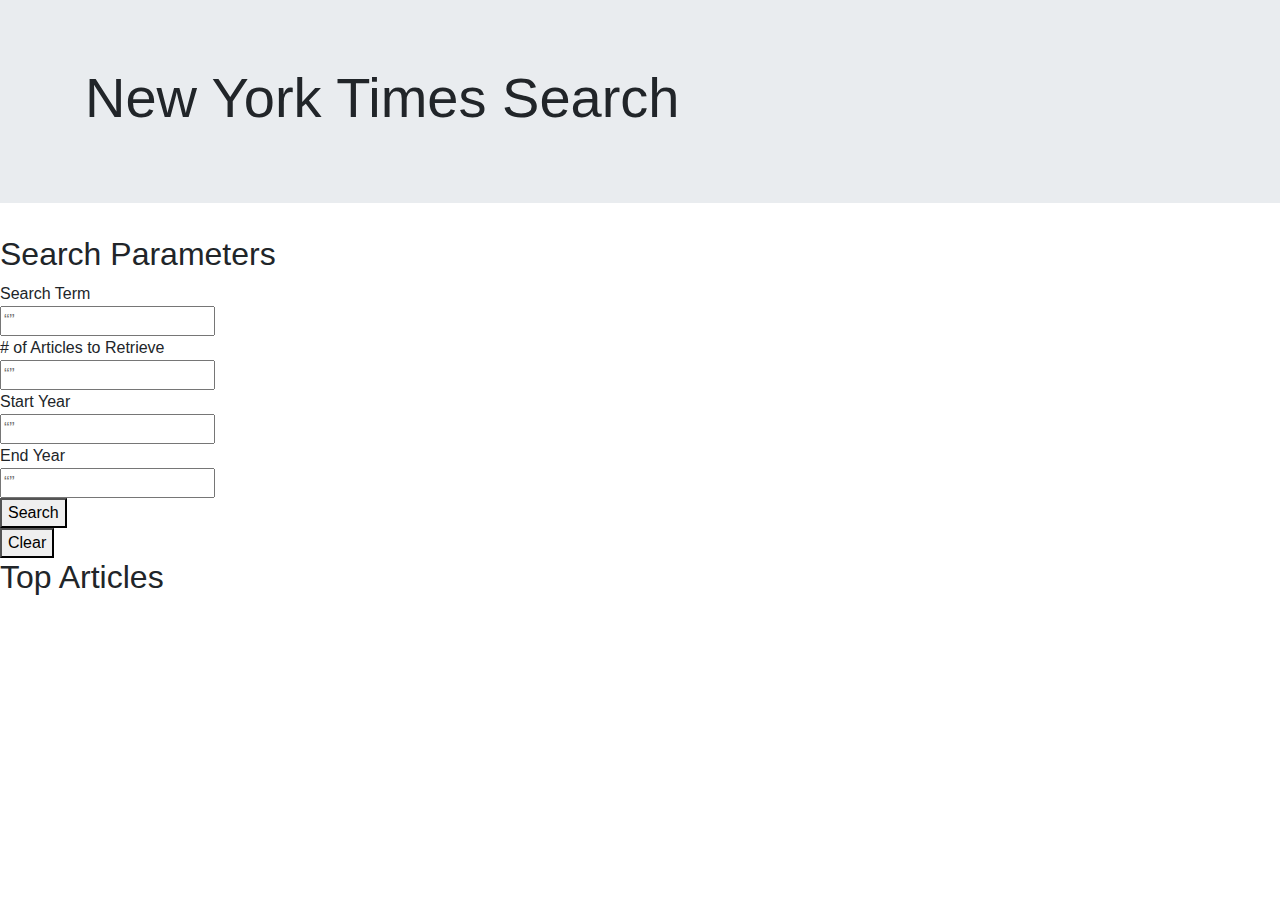
<file: newsSearch.html>
<!DOCTYPE html>
<html lang="en">

<head>
    <meta charset="UTF-8">
    <meta name="viewport" content="width=device-width, initial-scale=1.0">
    <title>New York Times Search</title>
    <script src="https://code.jquery.com/jquery-3.4.1.min.js"
        integrity="sha256-CSXorXvZcTkaix6Yvo6HppcZGetbYMGWSFlBw8HfCJo=" crossorigin="anonymous"></script>
    <script src="app.js"></script>
    <link rel="stylesheet" href="https://stackpath.bootstrapcdn.com/bootstrap/4.4.1/css/bootstrap.min.css"
        integrity="sha384-Vkoo8x4CGsO3+Hhxv8T/Q5PaXtkKtu6ug5TOeNV6gBiFeWPGFN9MuhOf23Q9Ifjh" crossorigin="anonymous">
    <link href="style.css">
</head>

<body>
      <!-- <body> -->
            <!-- <Jumbotron Cont> -->
                <div class="jumbotron jumbotron-fluid">
                    <div class="container">
                      <h1 class="display-4">New York Times Search</h1>
                      
                    </div>
                  </div>
        <div class=“container”>
            <!-- <MainContainer Cont> -->
            <div class=“row”>
                <!-- <Top Row> -->
                <div id=“topSection” class=“col-sm”>
                    <!-- <topSection> -->
                    <H2>Search Parameters</H2>
                </div>
                <div class=“input-group mb-3”>
                    <div class=“input-group-append”>
                        <span class=“input-group-text” id=“basic-addon2">Search Term</span>
                    </div><!-- <serach term> -->
                    <input id=‘searchTerm’ type=“text” class=“searchTerm” placeholder=“”
                        aria-label=“Recipient’s username” aria-describedby=“basic-addon2”>
                </div>
                <div class=“input-group mb-3">
                    <div class=“input-group-append”>
                        <span class=“input-group-text” id=“basic-addon2”># of Articles to Retrieve</span>
                    </div><!-- <noToRetreive> -->
                    <input id=‘noToRetreive’ type=“text” class=“form-control” placeholder=“”
                        aria-label=“Recipient’s username” aria-describedby=“basic-addon2">
                </div>
                <div class=“input-group mb-3”>
                    <div class=“input-group-append”>
                        <span class=“input-group-text” id=“basic-addon2">Start Year</span>
                    </div><!-- <startYear> -->
                    <input id=‘startYear’ type=“text” class=“form-control” placeholder=“”
                        aria-label=“Recipient’s username” aria-describedby=“basic-addon2”>
                </div>
                <div class=“input-group mb-3">
                    <div class=“input-group-append”>
                        <span class=“input-group-text” id=“basic-addon2”>End Year</span>
                    </div><!-- <endYear> -->
                    <input id=‘endYear’ type=“text” class=“form-control” placeholder=“”
                        aria-label=“Recipient’s username” aria-describedby=“basic-addon2">
                </div>
                <button id=‘searchBtn’ type=“button” class=“btn btn-primary”>Search</button><br>
                <button id=‘clearBtn’ type=“button” class=“btn btn-primary”>Clear</button>
            </div>
            <div class=“row”>
                <div id=‘bottomSection’ class=“col-sm”>
                    <!-- <bottomSection> -->
                    <h2>Top Articles</h2>
                </div>
            </div>
        </div>
    </div>
</body>
</html>
</file>
<file: style.css>
html, body, div, span, applet, object, iframe,
h1, h2, h3, h4, h5, h6, p, blockquote, pre,
a, abbr, acronym, address, big, cite, code,
del, dfn, em, img, ins, kbd, q, s, samp,
small, strike, strong, sub, sup, tt, var,
b, u, i, center,
dl, dt, dd, ol, ul, li,
fieldset, form, label, legend,
table, caption, tbody, tfoot, thead, tr, th, td,
article, aside, canvas, details, embed, 
figure, figcaption, footer, header, hgroup, 
menu, nav, output, ruby, section, summary,
time, mark, audio, video {
	margin: 0;
	padding: 0;
	border: 0;
	font-size: 100%;
	font: inherit;
	vertical-align: baseline;
}
/* HTML5 display-role reset for older browsers */
article, aside, details, figcaption, figure, 
footer, header, hgroup, menu, nav, section {
	display: block;
}
body {
	line-height: 1;
}
ol, ul {
	list-style: none;
}
blockquote, q {
	quotes: none;
}
blockquote:before, blockquote:after,
q:before, q:after {
	content: '';
	content: none;
}
table {
	border-collapse: collapse;
	border-spacing: 0;
}


/* ------------------------------ */
</file>
